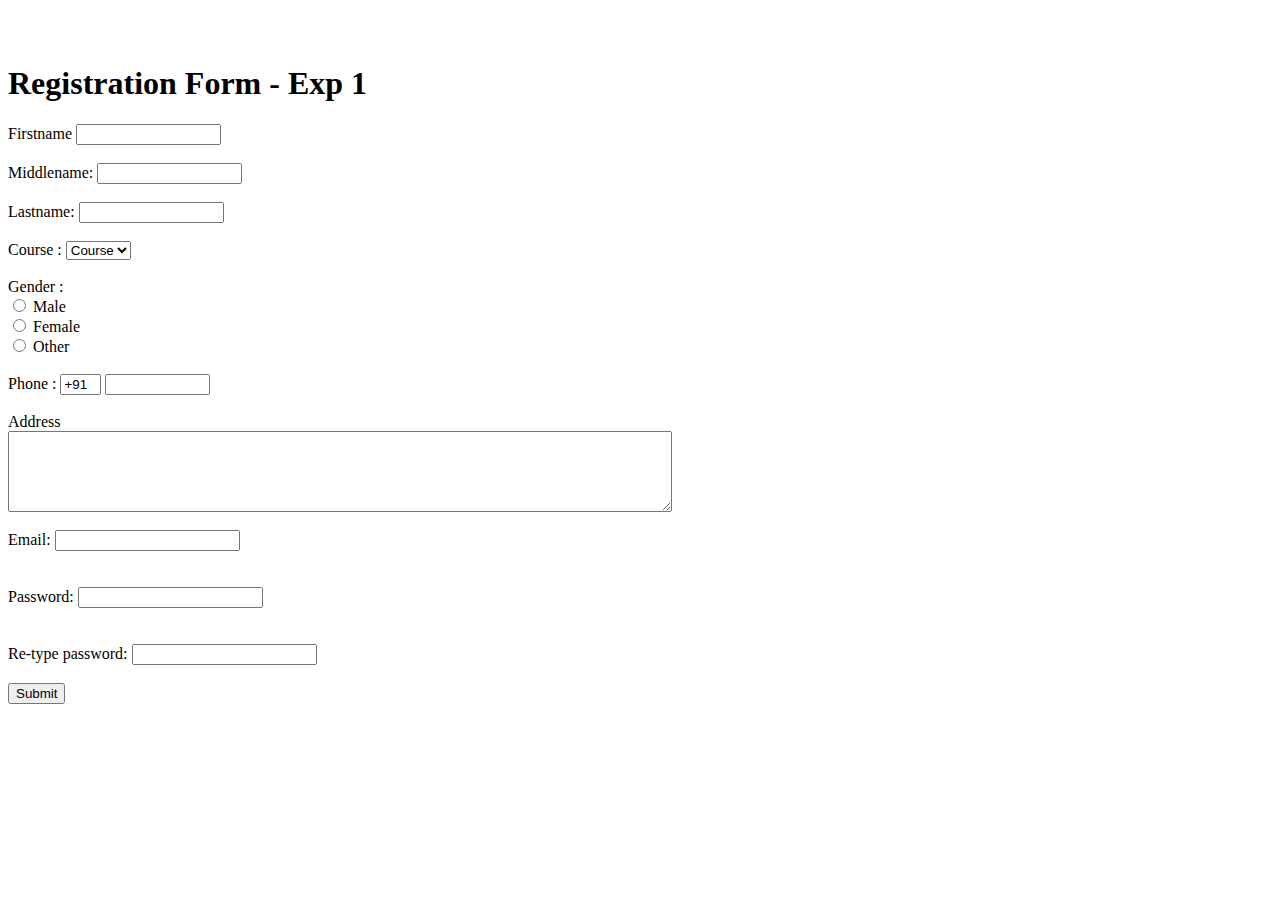
<file: exp1.html>
<Html>  

    <head>   
    
    <title>  
    
    Registration Page  
    
    </title>  
    
    </head>  
    
    <body >  
    
    <br>  
    
    <br>  
    
    <h1>Registration Form - Exp 1</h1>
    <form>  
    
      
    
    <label> Firstname </label>         
    
    <input type="text" name="firstname" size="15"/> <br> <br>  
    
    <label> Middlename: </label>     
    
    <input type="text" name="middlename" size="15"/> <br> <br>  
    
    <label> Lastname: </label>         
    
    <input type="text" name="lastname" size="15"/> <br> <br>  
    
      
    
    <label>   
    
    Course :  
    
    </label>   
    
    <select>  
    
    <option value="Course">Course</option>  
    
    <option value="BCA">BCA</option>  
    
    <option value="BBA">BBA</option>  
    
    <option value="B.Tech">B.Tech</option>  
    
    <option value="MBA">MBA</option>  
    
    <option value="MCA">MCA</option>  
    
    <option value="M.Tech">M.Tech</option>  
    
    </select>  
    
      
    
    <br>  
    
    <br>  
    
    <label>   
    
    Gender :  
    
    </label><br>  
    
    <input type="radio" name="male"/> Male <br>  
    
    <input type="radio" name="female"/> Female <br>  
    
    <input type="radio" name="other"/> Other  
    
    <br>  
    
    <br>  
    
      
    
    <label>   
    
    Phone :  
    
    </label>  
    
    <input type="text" name="country code"  value="+91" size="2"/>   
    
    <input type="text" name="phone" size="10"/> <br> <br>  
    
    Address  
    
    <br>  
    
    <textarea cols="80" rows="5" value="address">  
    
    </textarea>  
    
    <br> <br>  
    
    Email:  
    
    <input type="email" id="email" name="email"/> <br>    
    
    <br> <br>  
    
    Password:  
    
    <input type="Password" id="pass" name="pass"> <br>   
    
    <br> <br>  
    
    Re-type password:  
    
    <input type="Password" id="repass" name="repass"> <br> <br>  
    
    <input type="button" value="Submit"/>  
    
    </form>  
    
    </body>  
    
    </html>
</file>
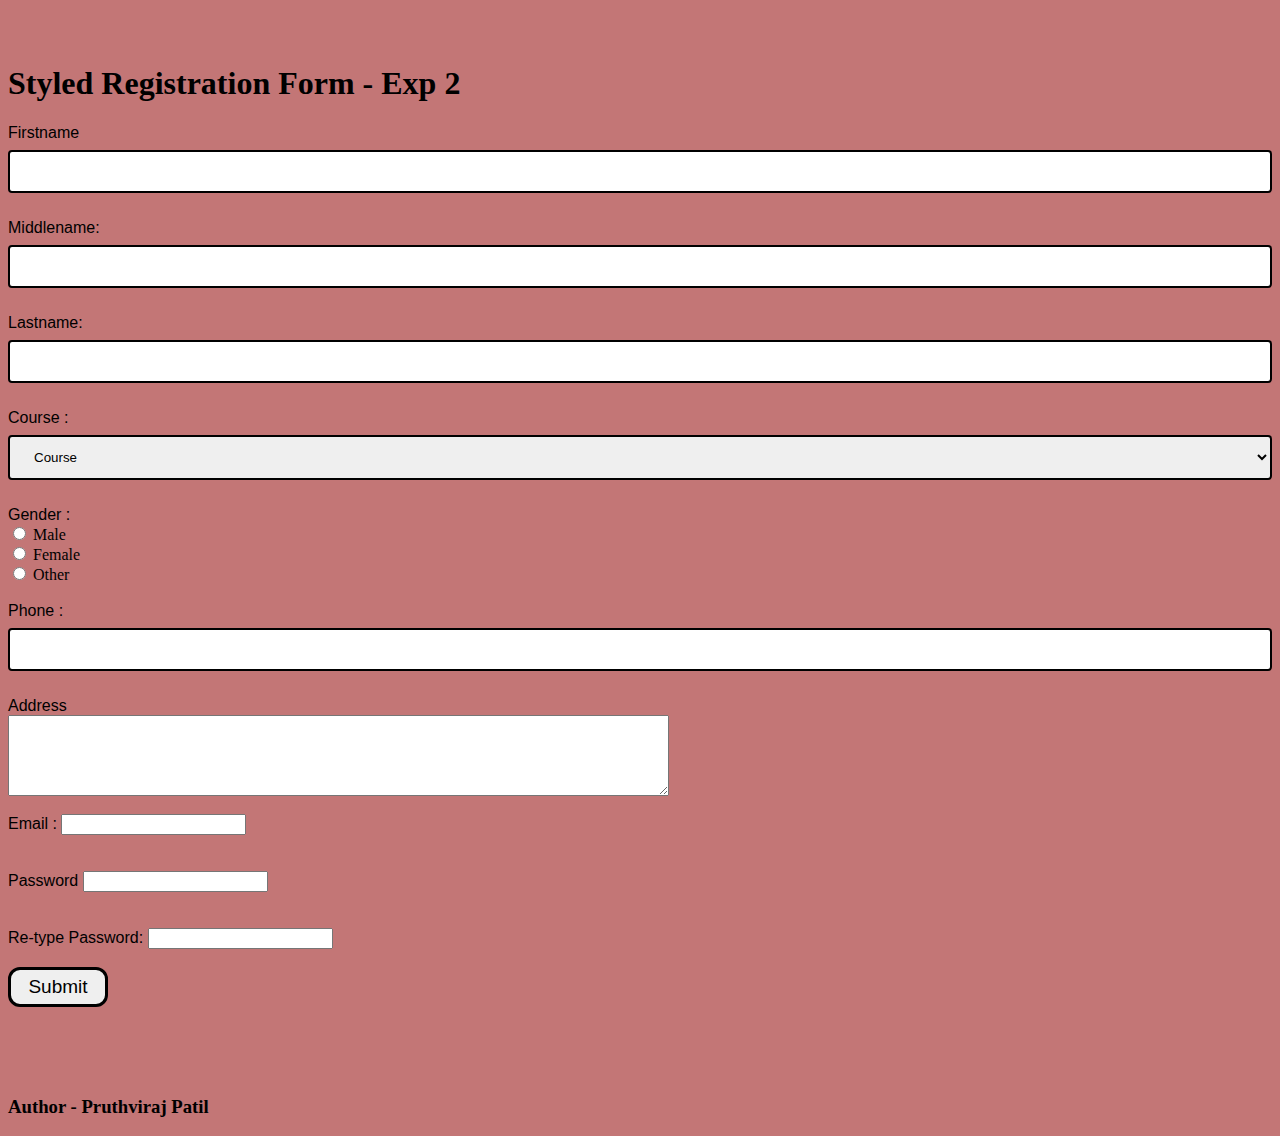
<file: exp2.html>
<Html>  

    <head>   
        <link rel="stylesheet" href="./exp2style.css">
    <style>
        body{
            background-color: rgb(195, 118, 118);
        }
    </style>
    <title>  
    
    Registration Page  
    
    </title>  
    
    </head>  
    
    <body >  
    
    <br>  
    
    <br>  
    
    <h1>Styled Registration Form - Exp 2</h1>
    <form>  
    
      
    
    <label> Firstname </label>         
    
    <input type="text" name="firstname" size="15"/> <br> <br>  
    
    <label> Middlename: </label>     
    
    <input type="text" name="middlename" size="15"/> <br> <br>  
    
    <label> Lastname: </label>         
    
    <input type="text" name="lastname" size="15"/> <br> <br>  
    
      
    
    <label>   
    
    Course :  
    
    </label>   
    
    <select>  
    
    <option value="Course">Course</option>  
    
    <option value="BCA">BCA</option>  
    
    <option value="BBA">BBA</option>  
    
    <option value="B.Tech">B.Tech</option>  
    
    <option value="MBA">MBA</option>  
    
    <option value="MCA">MCA</option>  
    
    <option value="M.Tech">M.Tech</option>  
    
    </select>  
    
      
    
    <br>  
    
    <br>  
    
    <label>   
    
    Gender :  
    
    </label><br>  
    
    <input type="radio" name="gender"/> Male <br>  
    
    <input type="radio" name="gender"/> Female <br>  
    
    <input type="radio" name="gender"/> Other  
    
    <br>  
    
    <br>  
    
      
    
    <label>   
    
    Phone :  
    
    </label>  
    
    <!-- <input type="text" name="country code"  value="+91" size="2"/>    -->
    
    <input type="text" name="phone" size="10"/> <br> <br>  
    <label >


        Address  
        
    </label>

    <br>  
    
    <textarea cols="80" rows="5" value="address">  
    
    </textarea>  
    
    <br> <br>  
    
    <label >


        Email :
        
    </label> 
    
    <input type="email" id="email" name="email"/> <br>    
    
    <br> <br>  
    
    <label >


       Password
        
    </label> 
    
    <input type="password" id="pass" name="pass"> <br>   
    
    <br> <br>  
    
    <label >


    Re-type Password: 
        
    </label> 
    
    <input type="password" id="repass" name="repass"> <br> <br>  
    
    <input type="button" value="Submit"/>  
    
    </form>  
    <br><br><br>
    <h3>Author - Pruthviraj Patil</h3>
    
    </body>  
    
    </html>
</file>
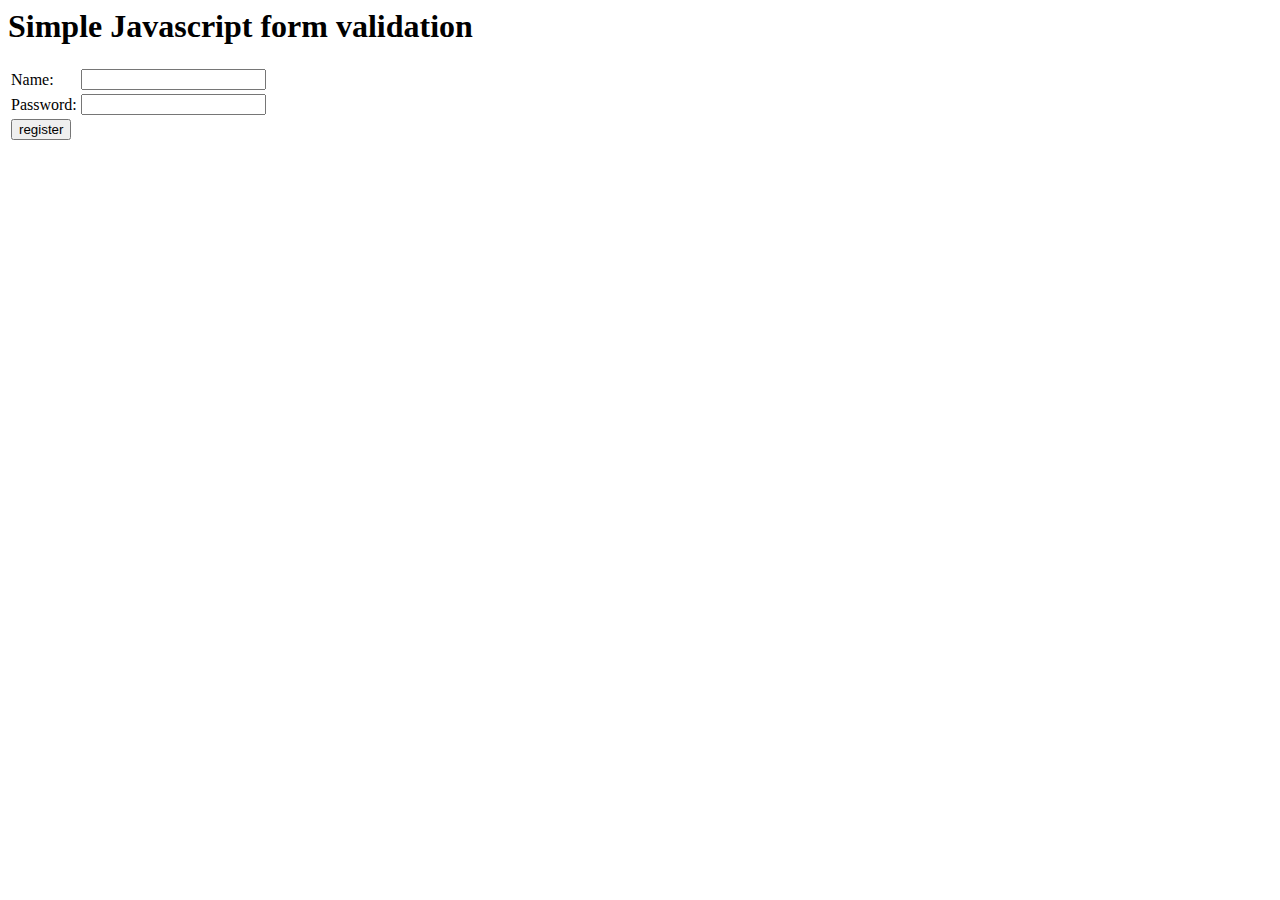
<file: Exp3-A.html>
<html>
<body>
<script type="text/javascript">  
function validate(){  
var name=document.f1.name.value;  
var passwordlength=document.f1.password.value.length;  
var status=false;  
if(name==""){  
document.getElementById("namelocation").innerHTML=  
" <img src='http://www.javatpoint.com/javascriptpages/images/unchecked.gif'/> Please enter your name";  
status=false;
}else{  
document.getElementById("namelocation").innerHTML=" <img src='http://www.javatpoint.com/javascriptpages/images/checked.gif'/>";  
status=true;
}  
  
if(passwordlength<6){  
document.getElementById("passwordlocation").innerHTML=  
" <img src='http://www.javatpoint.com/javascriptpages/images/unchecked.gif'/> Password must be greater than 6";  
status=false; 
}else{  
document.getElementById("passwordlocation").innerHTML=" <img src='http://www.javatpoint.com/javascriptpages/images/checked.gif'/>";  
}  
  
return status;  
}  
</script>  
<form name="f1" action="https://github.com/pruthvirajp04" onsubmit="return validate()">  
<table>
    <h1>
        Simple Javascript form validation
    </h1>
<tr><td>Name:</td><td><input type="text" name="name"/>  
<span id="namelocation" style="color:red"></span></td></tr> 
<tr><td>Password:</td><td><input type="password" name="password"/>  
<span id="passwordlocation" style="color:red"></span></td></tr>
<tr><td colspan="2"><input type="submit" value="register"/>  </td></tr>
</table>
</form>  
</body>
</html>
</file>
<file: exp2style.css>
input[type=text], select {
    width: 100%;
    padding: 12px 20px;
    margin: 8px 0;
    display: inline-block;
    border: 1px solid #ccc;
    border-radius: 4px;
    box-sizing: border-box;
    border: 2px solid black;
  }
  label{
    font-family: 'Franklin Gothic Medium', 'Arial Narrow', Arial, sans-serif;
  }
  input[type=button]{
    width: 100px;
    height: 40px;
    border: 3px solid black;
    border-radius: 12px;
    font-family: sans-serif;
    font-size: 19px;
  }
  input[type=button]:hover{
    cursor: pointer;
   background-color: black;
   color: wheat;
  }
</file>
